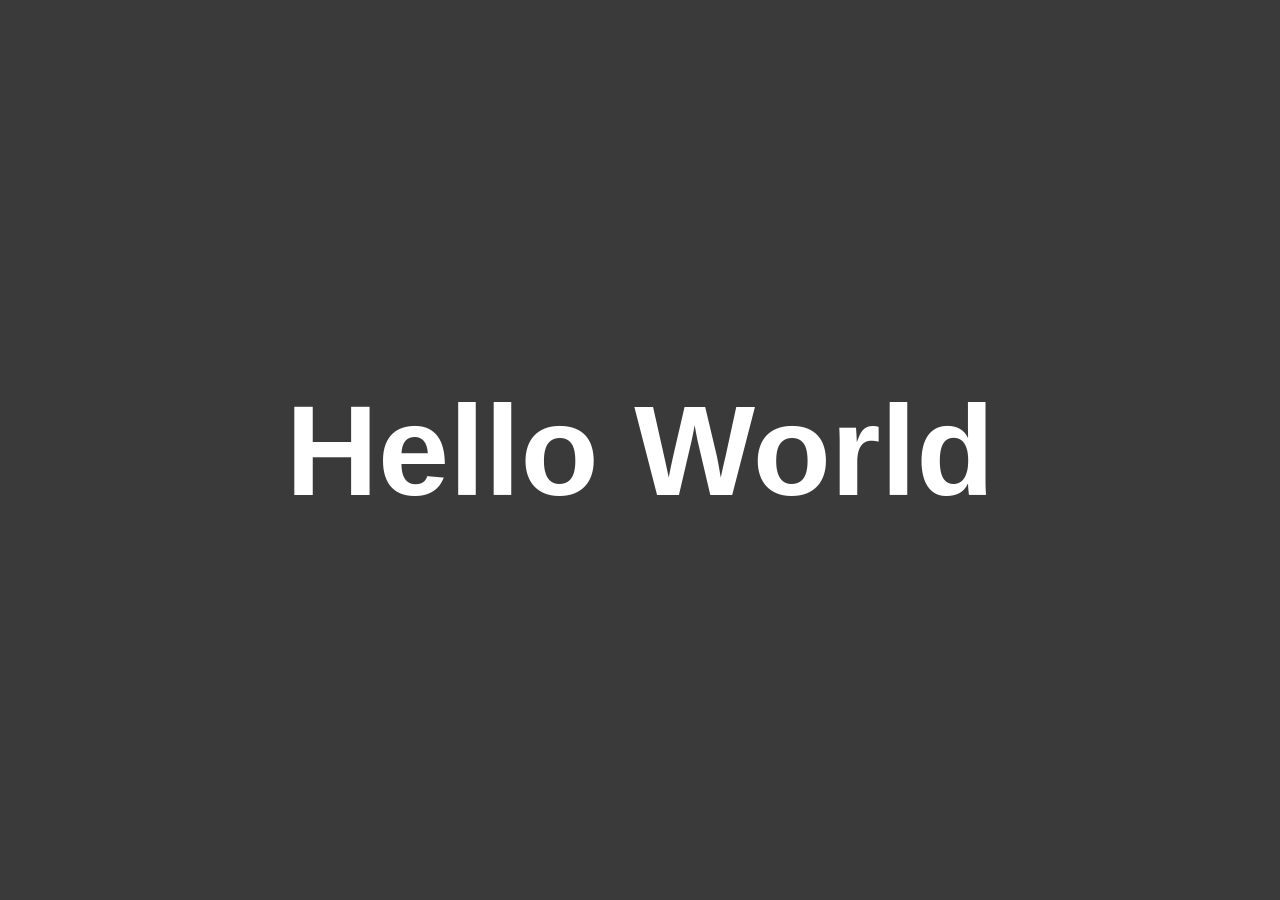
<file: JS Ass 2/Sheet 1/index.html>
<html lang="en">
<head>
    <meta charset="UTF-8">
    <meta name="viewport" content="width=device-width, initial-scale=1.0">
    <title>Document</title>
    <link rel="stylesheet" href="style.css">
</head>
<body>
    <h1>Hello World</h1>

    <script src="./script.js"></script>
</body>
</html>
</file>
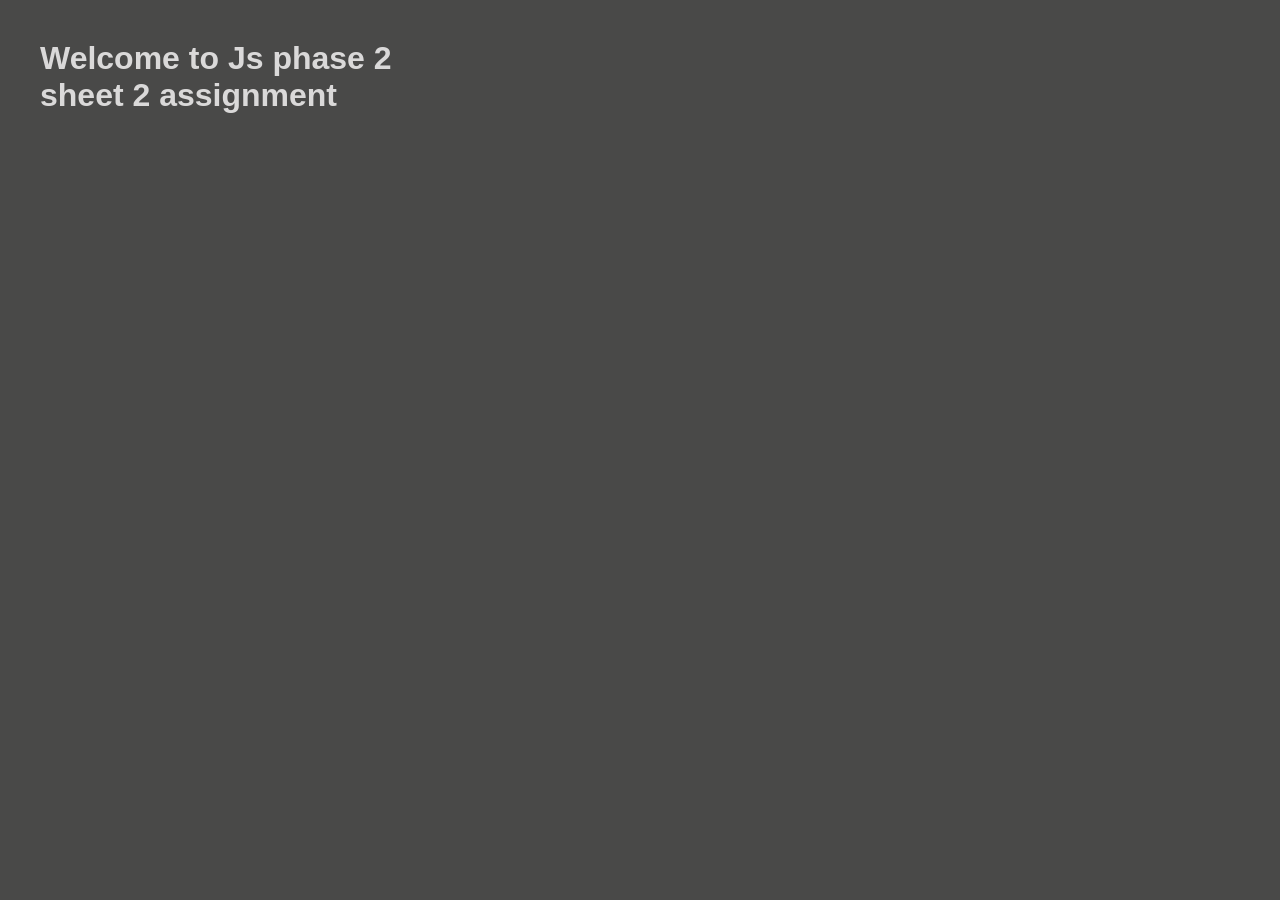
<file: JS Ass 2/Sheet 2/index.html>
<html lang="en">
<head>
    <meta charset="UTF-8">
    <meta name="viewport" content="width=device-width, initial-scale=1.0">
    <title>Document</title>
    <style>
        body{
            font-family: Arial, Helvetica, sans-serif;
            background: #494948;
            color: rgb(218, 217, 217);
            padding: 2rem;
        }
    </style>
</head>
<body>
    <h1>Welcome to Js phase 2 <br>
        sheet 2 assignment</h1>
    <script src="./script.js"></script>
</body>
</html>
</file>
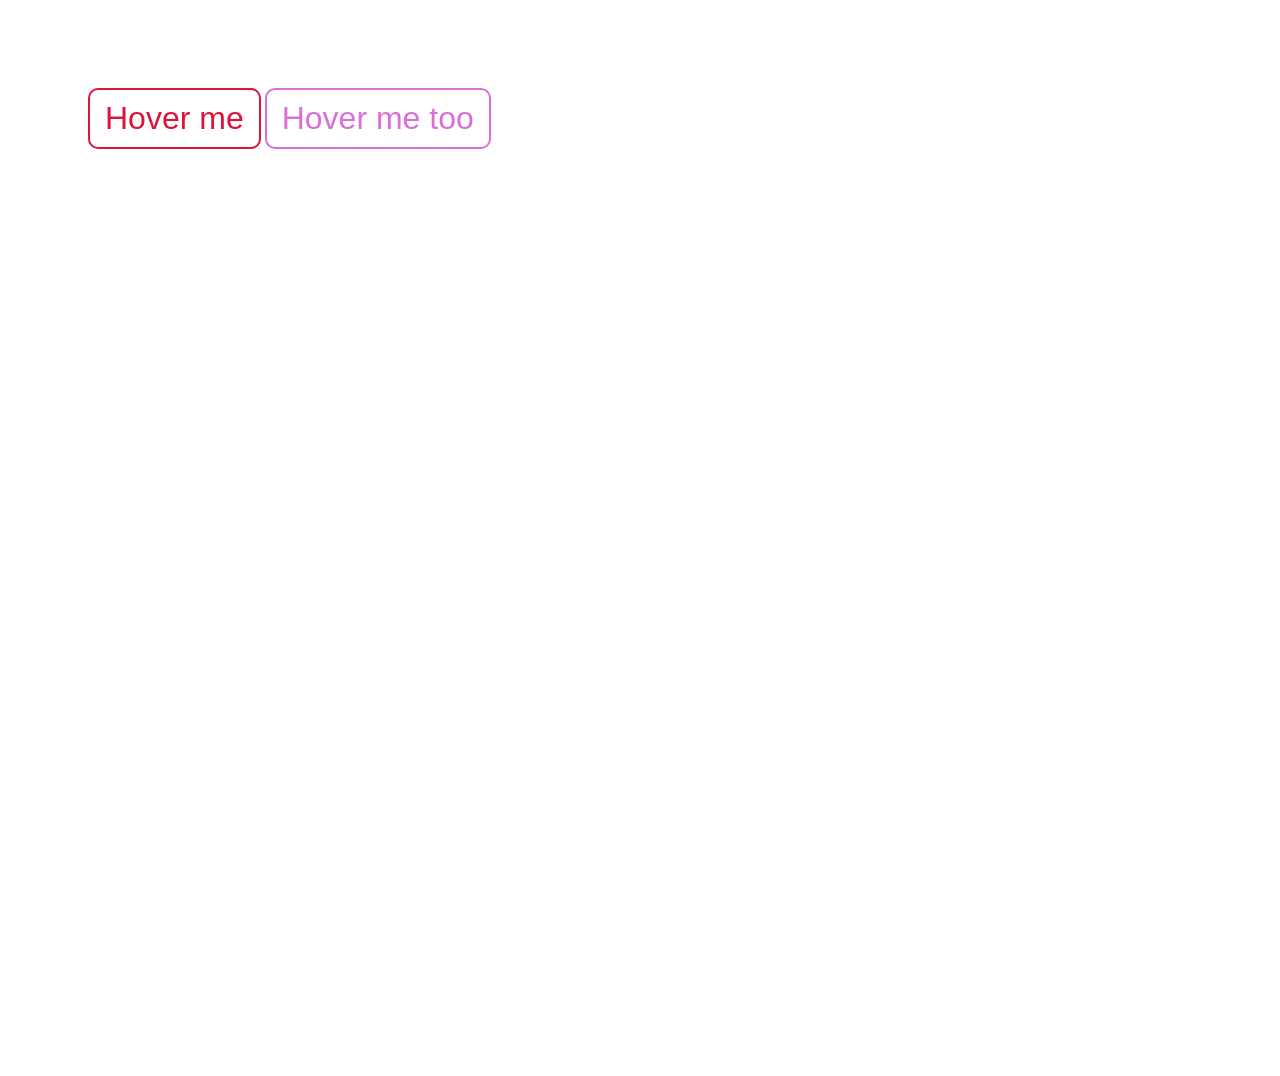
<file: Assignments 5/index2.html>
<!DOCTYPE html>
<html lang="en">

<head>
    <meta charset="UTF-8">
    <meta name="viewport" content="width=device-width, initial-scale=1.0">
    <title>Document</title>
    <style>
        body {
            height: 100vh;
            width: 100vw;
            overflow: hidden;
            padding: 5rem;
        }

        .btn1 {
            border: 2px solid crimson;
            border-radius: 10px;
            font-size: 2rem;
            padding: 10px 15px;
            color: crimson;
            background-color: transparent;
            position: relative;
            overflow: hidden;
        }

        .btn1::before {
            content: "";
            height: 50px;
            width: 50px;
            background: rgb(178, 7, 98);
            position: absolute;
            top: 50%;
            left: 50%;
            transform: translate(-50%, -50%) scale(0);
            z-index: -1;
            border-radius: 50%;
            transition: all 0.3s ease-in-out;
        }

        .btn1:hover::before {
            transform: translate(-50%, -50%) scale(4);
        }

        .btn1:hover {
            color: #fff;
        }

        .btn2 {
            border: 2px solid orchid;
            border-radius: 10px;
            font-size: 2rem;
            padding: 10px 15px;
            color: orchid;
            background-color: transparent;
            position: relative;
            overflow: hidden;
        }

        .btn2::before {
            content: "";
            height: 100%;
            width: 0%;
            position: absolute;
            top: 0;
            left: 0;
            background: rgb(42, 182, 49);
            z-index: -1;
            transition: all 0.5s ease-in-out;
        }

        .btn2:hover::before {
            width: 100%;
        }

        .btn2:hover {
            color: #fff;
        }
    </style>
</head>

<body>
    <button class="btn1">Hover me</button>
    <button class="btn2">Hover me too</button>
</body>

</html>
</file>
<file: JS Ass 2/Sheet 1/style.css>
* {
    margin: 0;
    padding: 0;
    box-sizing: border-box;
}

html,
body {
    height: 100%;
    width: 100%;
}

body{
    background: rgb(58, 58, 58);
    color: fff;
    font-family: Arial, Helvetica, sans-serif;
    display: flex;
    justify-content: center;
    align-items: center;
    font-size: 4rem;
}
</file>
